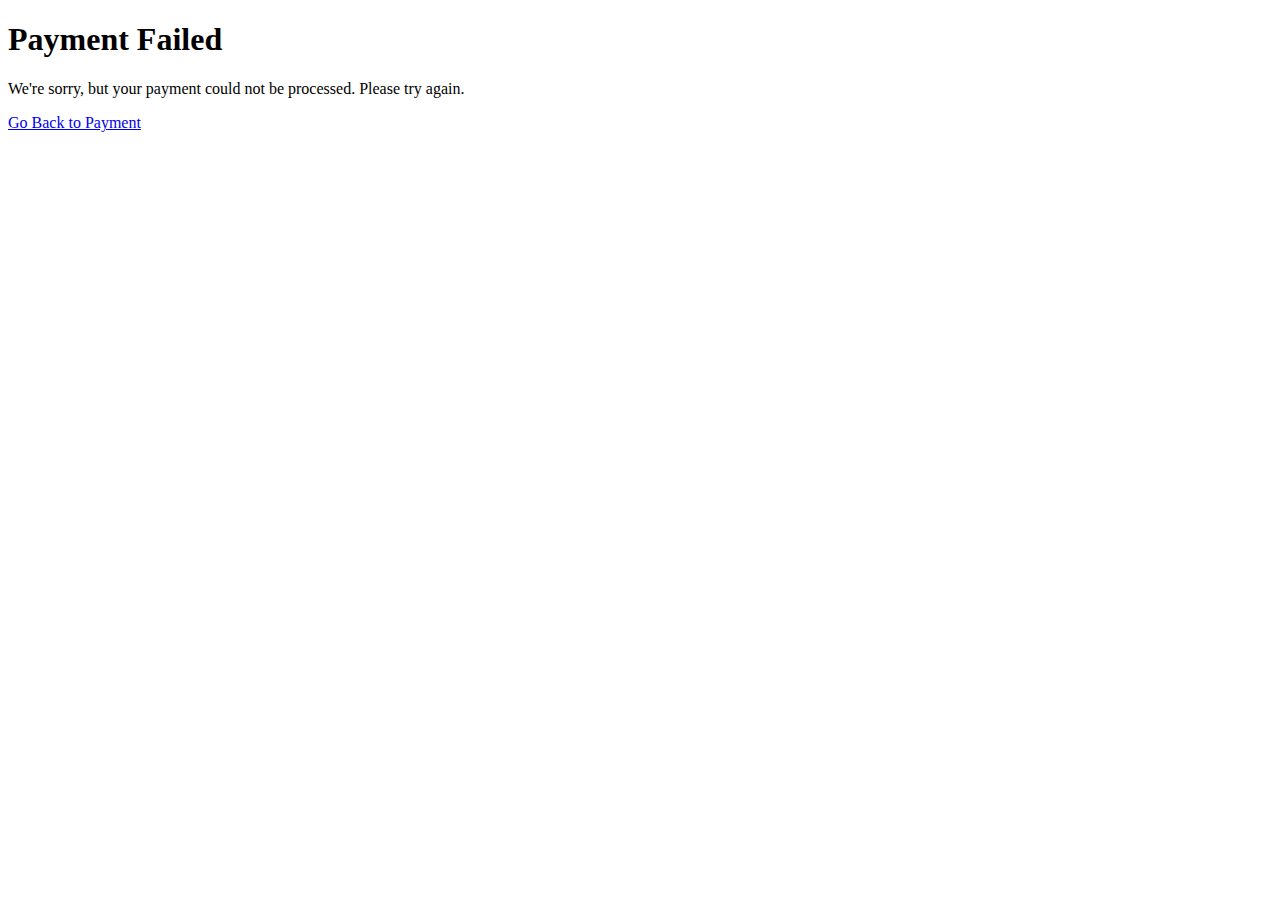
<file: templates/payment_failure.html>
<!DOCTYPE html>
<html lang="en">
<head>
    <meta charset="UTF-8">
    <meta name="viewport" content="width=device-width, initial-scale=1.0">
    <title>Payment Failed</title>
</head>
<body>
    <h1>Payment Failed</h1>
    <p>We're sorry, but your payment could not be processed. Please try again.</p>
    <a href="{% url 'checkout' %}">Go Back to Payment</a>  <!-- Adjust this URL as needed -->
</body>
</html>
</file>
